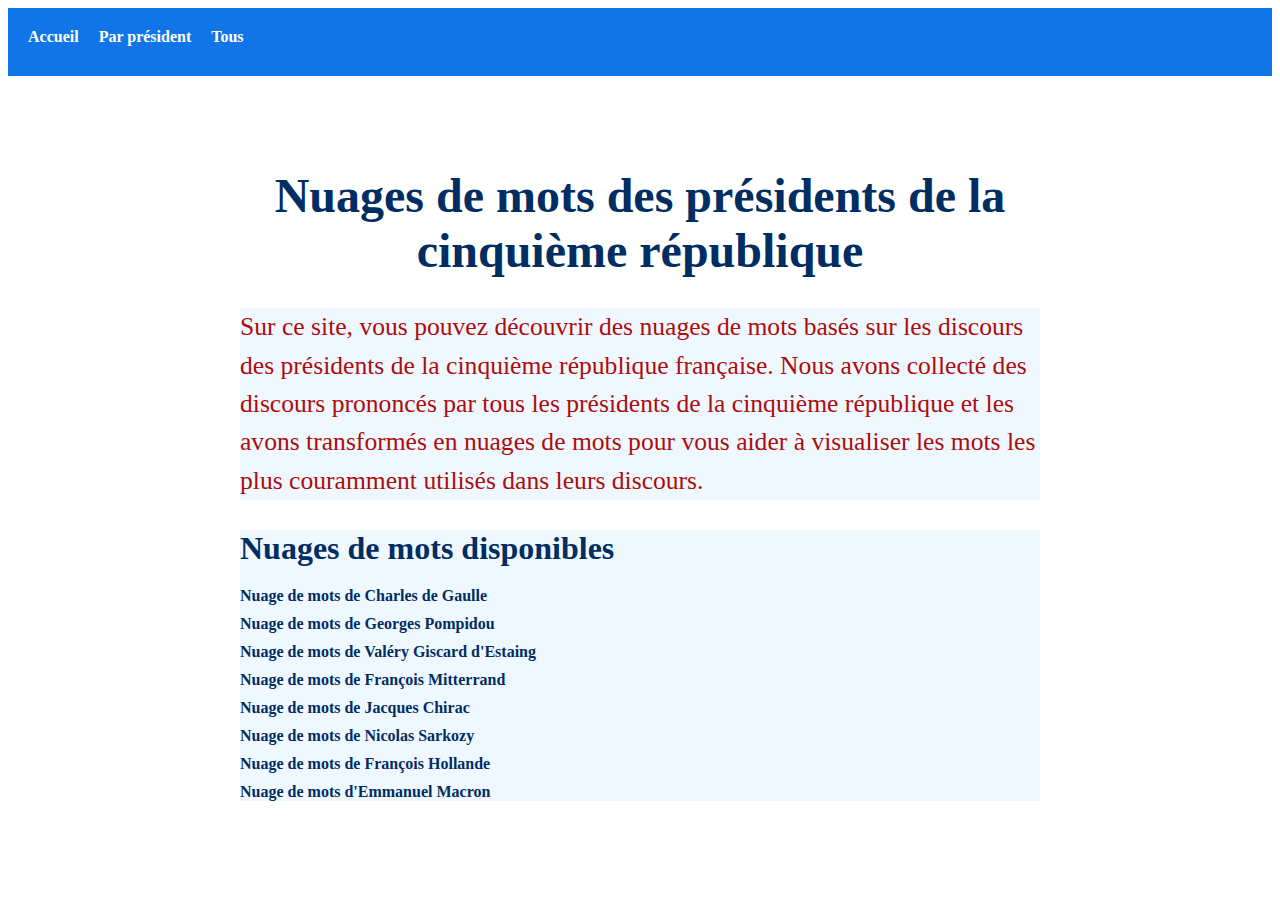
<file: HTML CSS JS/index.html>
<!DOCTYPE html>
<html>
<head>
	<title>Nuages de mots des présidents de la cinquième république</title>
	<link rel="stylesheet" type="text/css" href="style.css">
  <meta charset="utf-8">
</head>
<body>
	<header>
		<nav>
			<ul>
				<li><a href="#">Accueil</a></li>
				<li><a href="par-president.html">Par président</a></li>
				<li><a href="tous.html">Tous</a></li>
			</ul>
		</nav>
	</header>

	<main>
		<h1>Nuages de mots des présidents de la cinquième république</h1>

		<p>Sur ce site, vous pouvez découvrir des nuages de mots basés sur les discours des présidents de la cinquième république française. Nous avons collecté des discours prononcés par tous les présidents de la cinquième république et les avons transformés en nuages de mots pour vous aider à visualiser les mots les plus couramment utilisés dans leurs discours.</p>
        <div id="desc1">
		<h2>Nuages de mots disponibles</h2>

		<ul>
			<li><a href="#">Nuage de mots de Charles de Gaulle</a></li>
			<li><a href="#">Nuage de mots de Georges Pompidou</a></li>
			<li><a href="#">Nuage de mots de Valéry Giscard d'Estaing</a></li>
			<li><a href="#">Nuage de mots de François Mitterrand</a></li>
			<li><a href="#">Nuage de mots de Jacques Chirac</a></li>
			<li><a href="#">Nuage de mots de Nicolas Sarkozy</a></li>
			<li><a href="#">Nuage de mots de François Hollande</a></li>
			<li><a href="#">Nuage de mots d'Emmanuel Macron</a></li>
		</ul>
		</div>
	</main>
</body>
</html>
</file>
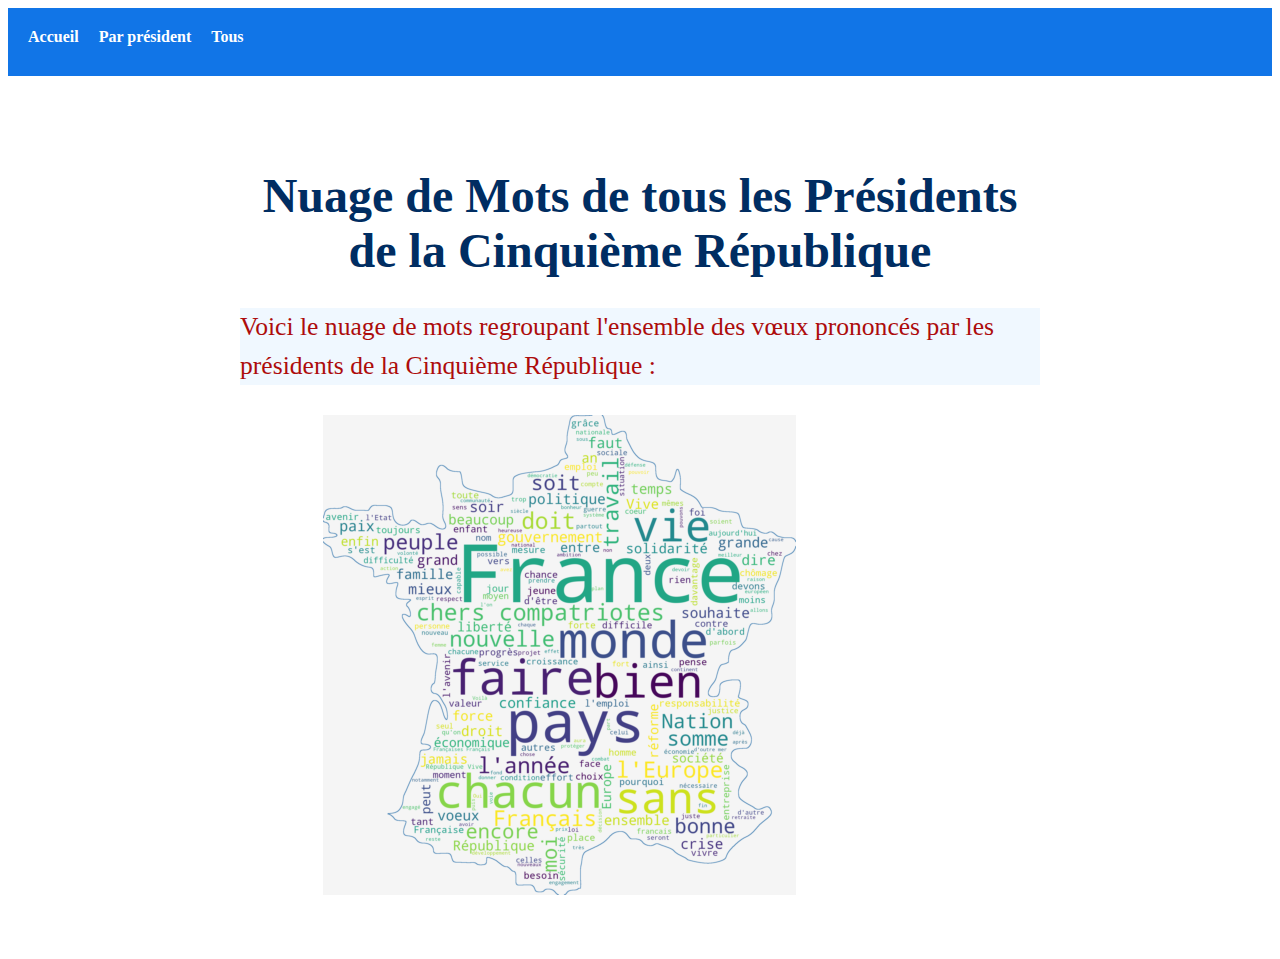
<file: HTML CSS JS/tous.html>
<!DOCTYPE html>
<html>
  <head>
    <meta name="viewport" content="width=device-width, initial-scale=1">
    <title>Nuages de Mots de Présidents - Tous</title>
    <link rel="stylesheet" type="text/css" href="style.css">
  </head>
  <body>
    <header>
      <nav>
        <ul>
          <li><a href="index.html">Accueil</a></li>
          <li><a href="par-president.html">Par président</a></li>
          <li><a href="#" class="active">Tous</a></li>
        </ul>
      </nav>
    </header>
    <main>
      <h1>Nuage de Mots de tous les Présidents de la Cinquième République</h1>
      <p>Voici le nuage de mots regroupant l'ensemble des vœux prononcés par les présidents de la Cinquième République :</p>
      <div id="nuage">
        <img class="tous" src="IMAGE/TOUS.png">
      </div>
    </main>
  </body>
</html>
</file>
<file: HTML CSS JS/style.css>
html{
  background-image: url('https://images.rtl.fr/~c/2000v2000/rtl/www/1206402-l-elysee-nomme-onze-secretaires-d-etat-pour-completer-le-gouvernement.jpg');
	background-repeat: no-repeat;
	background-size: cover;
	background-color: rgba(255, 255, 255, 0.932);
}
/* Style pour le header */
header {
	background-color: #1175e7;
	color: white;
	padding: 20px;
}

nav {
	display: flex;
	justify-content: space-between;
	align-items: center;
}

nav ul {
	list-style: none;
	margin: 0;
	padding: 0;
	display: flex;
}

nav li {
	margin-right: 20px;
	font-weight: bold;
}
.year1{
	background-color: aliceblue;
}
.year2{
	background-color: aliceblue;
}
.year3{
	background-color: aliceblue;
}
.year4{
	background-color: aliceblue;
}
.year5{
	background-color: aliceblue;
}
.year6{
	background-color: aliceblue;
}
.year7{
	background-color: aliceblue;
}
.year8{
	background-color: aliceblue;
}
nav a {
	color: white;
	text-decoration: none;
}

nav a:hover {
	color: #c2bebF;
}

/* Style pour le contenu principal */
main {
	margin: 40px auto;
	max-width: 800px;
	padding: 20px;
}

h1 {
	font-size: 3em;
	margin-bottom: 30px;
	text-align: center;
	font-weight: bold;
	color: #002d62;
}

h2 {
	font-size: 2em;
	margin-bottom: 20px;
	font-weight: bold;
	color: #002d62;
}

p {
	font-size: 1.6em;
	line-height: 1.5em;
	margin-bottom: 30px;
	color: #ad0c0c;
	background-color: aliceblue;
}
#desc1{
	background-color: aliceblue;
}
.FM{
	background-color: rgb(255, 240, 240);
}
ul {
	list-style: none;
	margin: 0;
	padding: 0;
}

li {
	margin-bottom: 10px;
}

a {
	color: #002d62;
	font-weight: bold;
	text-decoration: none;
}

a:hover {
	color: #c2bebF;
}

.slider {
	display: flex;
	justify-content: center;
	align-items: center;
	height: 500px;
}

.slider img {
	max-width: 100%;
}

.slider-content {
	width: 60%;
	height: 80%;
	background-color: rgba(255, 255, 255, 0.7);
	padding: 30px;
	box-sizing: border-box;
	border-radius: 10px;
}

.slider h2 {
	margin-bottom: 20px;
	font-size: 2em;
	color: #002d62;
}

.slider p {
	margin-bottom: 30px;
	font-size: 1.2em;
	color: #333;
}

.slider button {
	background-color: #c2bebF;
	color: white;
	padding: 10px 20px;
	border-radius: 5px;
	border: none;
	font-size: 1.2em;
	cursor: pointer;
	transition: background-color 0.3s ease;
}

.slider button:hover {
	background-color: #002d62;
}
.mySlides img{
  width: 300%;
}
</file>
